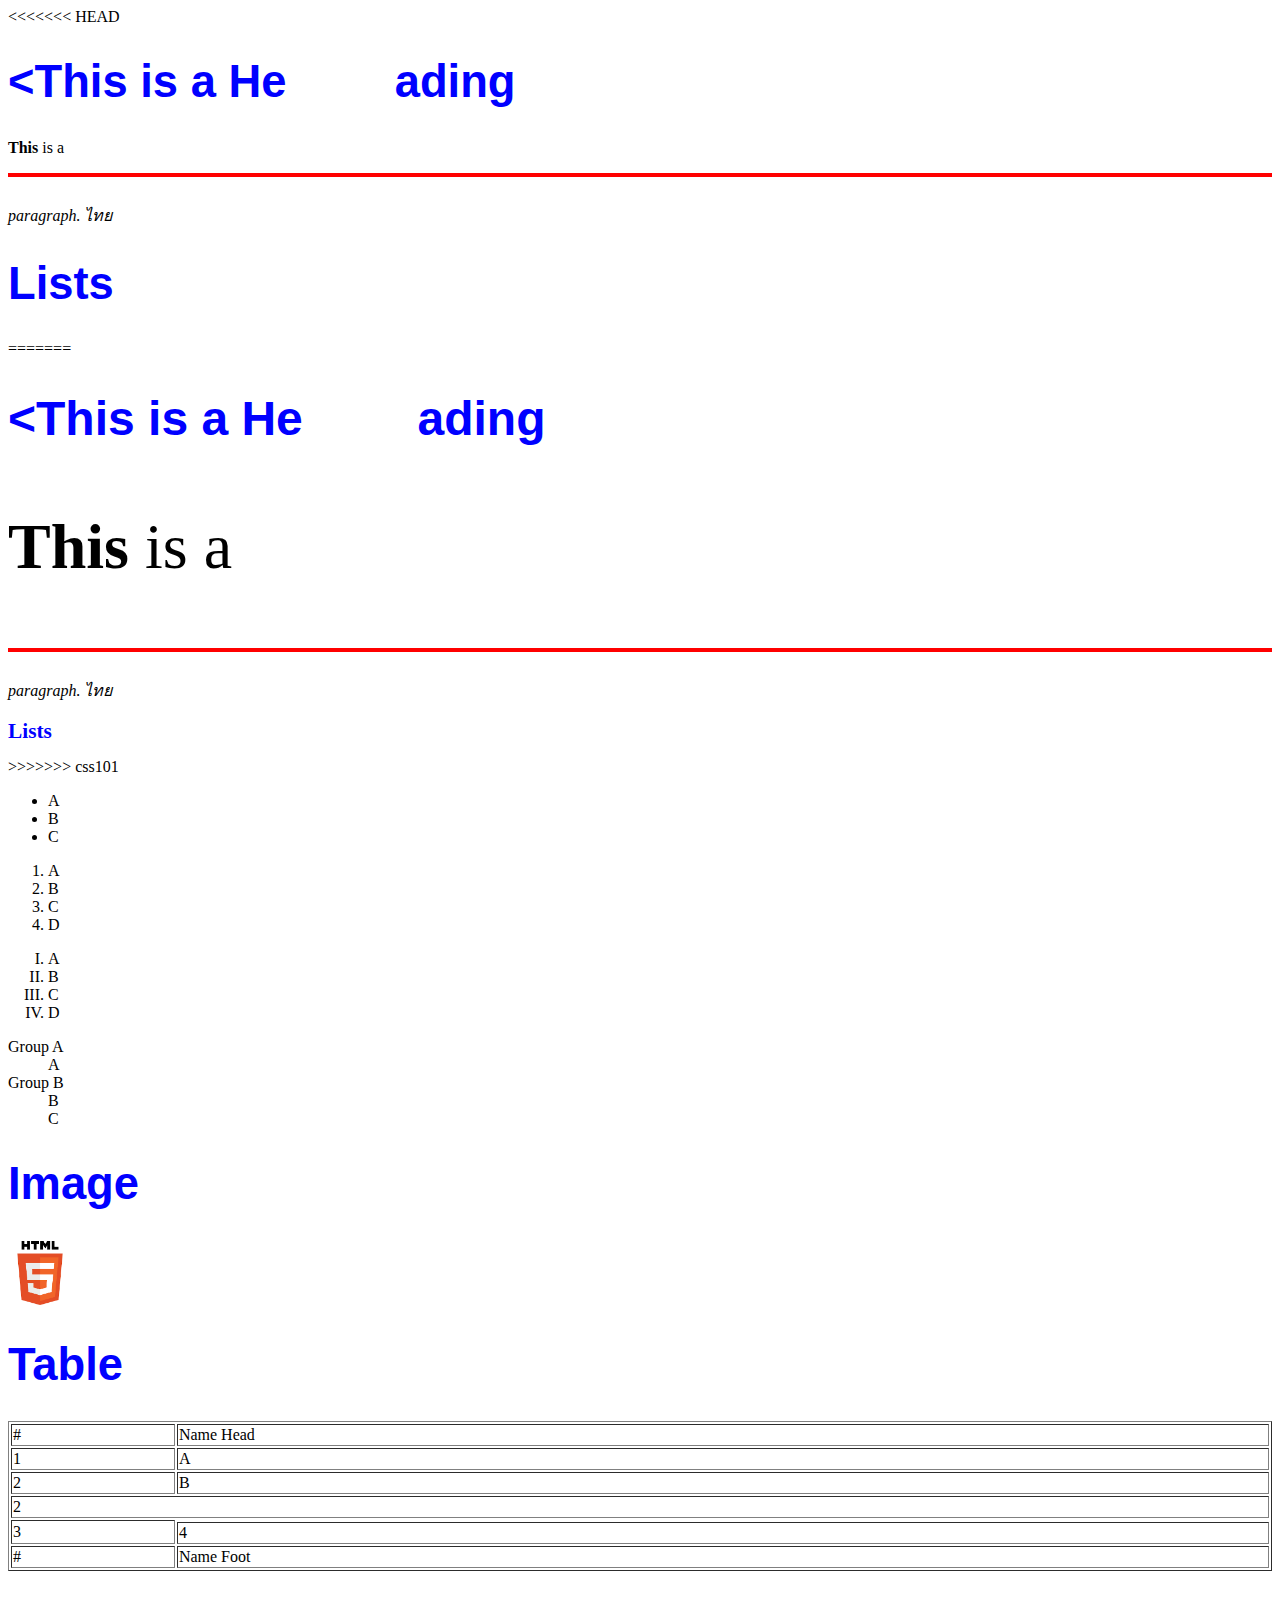
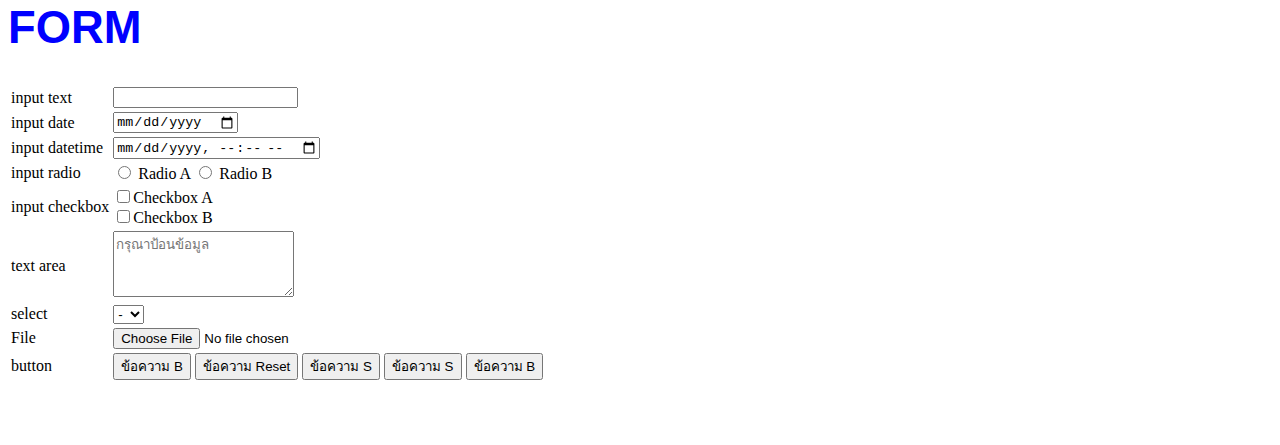
<file: index.html>
<!DOCTYPE html>
<html>
<<<<<<< HEAD
    <head>
        <title>Page Title</title>
        <meta charset="utf-8" />
    </head>
    <body>
        <h1>&lt;This is a He&emsp;&nbsp;
            &nbsp;&nbsp;&nbsp;ading</h1>
        <p><b>This</b> is a 
            <br><hr /><br />
            <i>paragraph. ไทย</i>
        </p>
        <h1>Lists</h1>
=======
    <head> <!--head ไม่แสดงผลแสดงแค่ใน body-->
        <title>Page Title</title> <!---->
        <meta charset="utf-8" /> <!--ใส่ได้แค่ใน head-->
        <link rel="stylesheet" 
              href="mystyle.css" />
    </head>
    <body> <!--เนื้อหา-->
        <style>
            h1 {
                color: blue !important;
            }
        </style>
        <!-- Comment HTML -->
        <h1 style="font-size: 36pt;">
            &lt;This is a He&emsp;&nbsp;
            &nbsp;&nbsp;&nbsp;ading</h1>
        <p id="myP" class="myfont"><b>This</b> is a 
            <br><hr /><br />
            <i>paragraph. ไทย</i>
        </p>
        <h1 class="myfont coRed h1">Lists</h1>
>>>>>>> css101
        <ul>
            <li>A</li>
            <li>B</li>
            <li>C</li>
        </ul>
        <ol type="1" >
            <li>A</li>
            <li>B</li>
            <li>C</li>
            <li>D</li>
        </ol>
        <ol type="I" >
            <li>A</li>
            <li>B</li>
            <li>C</li>
            <li>D</li>
        </ol>
        <dl>
            <dt> Group A</dt>
            <dd>A</dd>
            <dt> Group B</dt>
            <dd>B</dd>
            <dd>C</dd>
        </dl>
        <h1>Image</h1>
        <img width="64px" src="[data-uri]" />
        
        <h1>Table</h1>
        <table width="100%" border="1">
            <thead>
                <tr>
                    <td>#</td>
                    <td>Name Head</td>
                </tr>
            </thead>
            <tfoot>
                <tr>
                    <td>#</td>
                    <td>Name Foot</td>
                </tr>
            </tfoot>
            <tbody>
                <tr>
                    <td>1</td>
                    <td>A</td>
                </tr>
                <tr>
                    <td>2</td>
                    <td>B</td>
                </tr>
                <tr>
                    <td colspan="2">
                        2
                    </td>
                </tr>
                <tr>
                    <td rowspan="2"
                    >
                       3
                    </td>
                </tr>
                <tr>
                    <td>
                       4
                    </td>
                </tr>
            </tbody>
        </table>
        <h1>FORM</h1>
        <form action="#">
            <table>
                <tr>
                    <td>input text</td>
                    <td><input type="text"/></td>
                </tr>
                <tr>
                    <td>input date</td>
                    <td><input type="date" /></td>
                </tr>
                <tr>
                    <td>input datetime</td>
                    <td>
                        <input type="datetime-local" />
                    </td>
                </tr>
                <tr>
                    <td>input radio</td>
                    <td>
                        <input id="radio_a"
                               type="radio" 
                               name="same_radio"/>
                        <label for="radio_a">Radio A</label>
                        <input id="radio_b"
                                type="radio" 
                                name="same_radio" />
                        <label for="radio_b">Radio B</label>
                    </td>
                </tr>
                <tr>
                    <td>input checkbox</td>
                    <td>
                        <input type="checkbox"
                              name="my_checkbox">Checkbox A
                        <br>
                        <input type="checkbox"
                              name="my_checkbox">Checkbox B
                    </td>
                </tr>
                <tr>
                    <td>text area</td>
                    <td><textarea rows="4" 
                    placeholder="กรุณาป้อนข้อมูล"></textarea>
                    </td>
                </tr>
                <tr>
                    <td>
                        select
                    </td>
                    <td>
                        <select>
                            <option 
                            value=""
                            disabled 
                            selected>-</option>
                            <option>A</option>
                            <option>B</option>
                        </select>
                    </td>
                </tr>
                <tr>
                    <td>
                        File
                    </td>
                    <td><input type="file"></td>
                </tr>
                <tr>
                    <td>
                        button
                    </td>
                    <td>
                        <input type="button" 
                                value="ข้อความ B">
                        <input type="reset" 
                                value="ข้อความ Reset">
                        <input type="submit" value="ข้อความ S">
                        <button type="submit">ข้อความ S</button>
                        <button type="button">ข้อความ B</button>
                    </td>
                </tr>
            </table>
            <br><br><br>
        </form>
    </body>
</html>
</file>
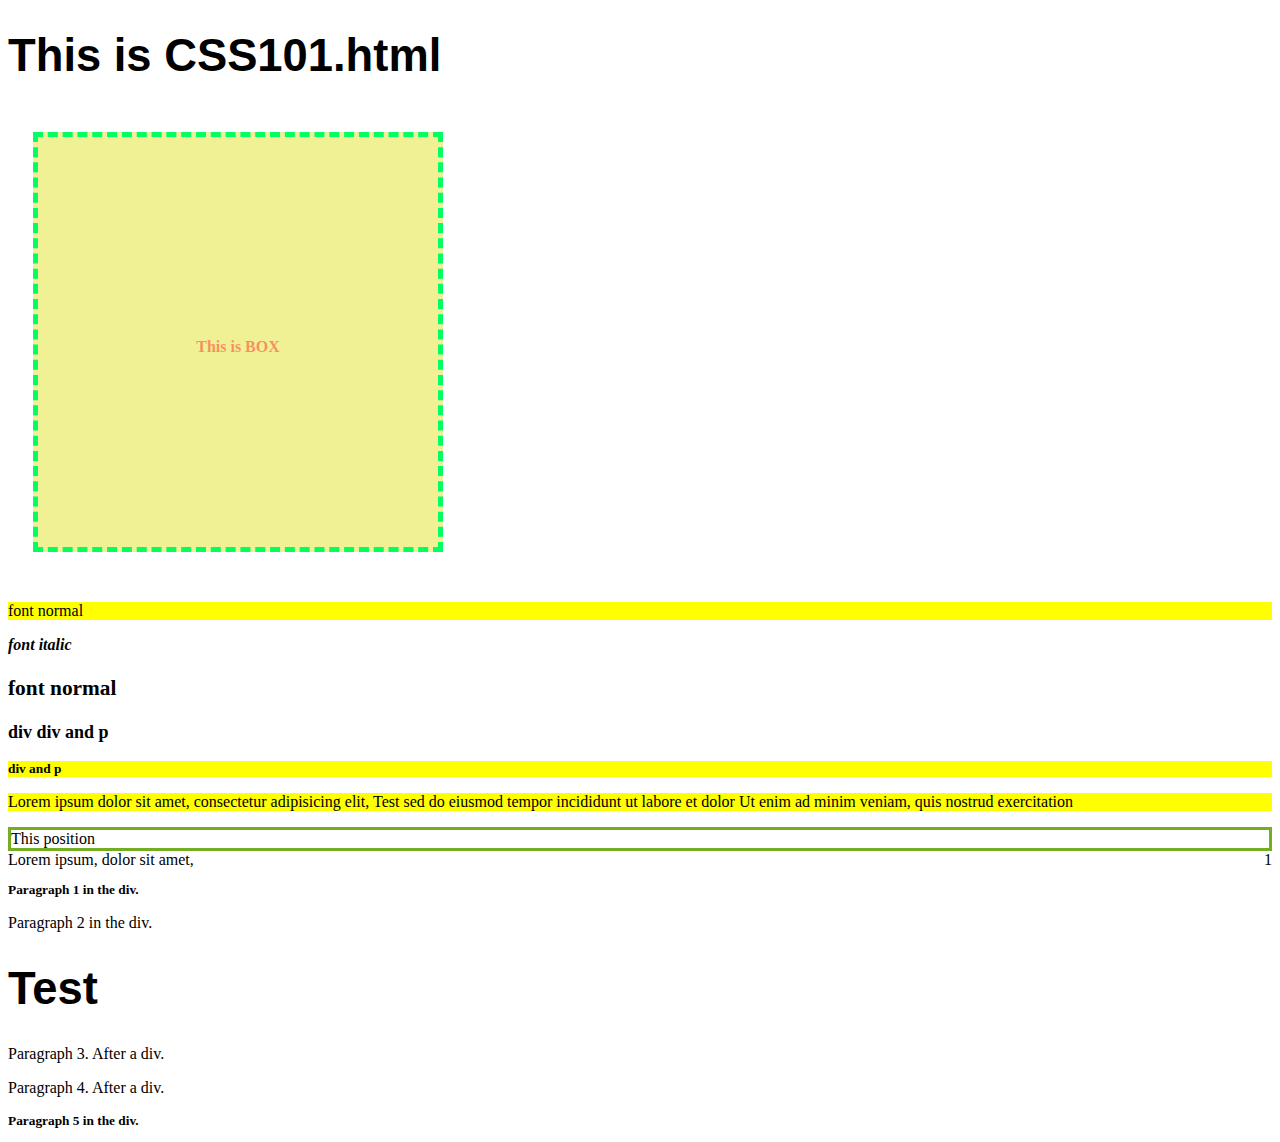
<file: css101.html>
<!DOCTYPE html>
<html>
    <head>
        <title>Page Title</title>
        <meta charset="utf-8" />
        <link rel="stylesheet" 
              href="mystyle.css" />
    </head>
    <body>
       <h1>This is CSS101.html</h1>
       <div class="box">This is BOX</div>
       <p class="">
          font normal
       </p>
       <p class="italic">
          font italic
       </p>
       <p class="normal font16">
          font normal
       </p>
       <div>
         <div>
            <p> div div and p</p>
         </div>
            <p>div and p</p>
    </div>

    <p>
        Lorem ipsum dolor sit amet,
        consectetur adipisicing elit,
        <span style="width:20px;height: 20px;">Test</span>
        sed do eiusmod tempor incididunt ut labore et dolor
        Ut enim ad minim veniam, quis nostrud exercitation
    </p>
    <div class="box2"> This position</div>
    <div>
        <div style="float: right">1</div>
        <div> Lorem ipsum, dolor sit amet,</div>
    </div>
    <div>
        <p>Paragraph 1 in the div.</p>
        <section>
            <p>Paragraph 2 in the div.</p>
        </section>
    </div>
    <h1>Test</h1>
    <p>Paragraph 3. After a div.</p>
    <p>Paragraph 4. After a div.</p>
    <div>
        <p>Paragraph 5 in the div.</p>
    </div>
    </body>
</html>
</file>
<file: mystyle.css>
/*
Comment
*/
h1 {
    font-family: 'TH SarabunPSK' , Arial , sans-serif;
    font-size: 34pt;
}
.myfont{
    font-family: 'Times New Roman' , Times , serif;
}
.coRed{
    color: #ff22ff;
    color: rgb(0 , 255 , 0);
    color: hsl(9 , 50% , 50%);
}
.h1{
    font-size: 16pt;
}
#myP{
    font-size: 48pt;
}
hr{
    color: red;
    border: 2px solid;
} /*hr เส้น*/
.box{
    display: flex;
    flex-direction: column;
    align-items: center;
    justify-content: center;
    width: 400px;
    height: 400px;
    font-weight: bold;
    color: rgba(255, 45, 45, 0.5);
    background-color:rgb(240, 241, 148);
    border: 5px dashed rgb(0, 255, 98);
    padding-top: 10px;
    margin: 50px 25px;
}
.box:hover{
    background-color: rgb(238, 135, 238);
    box-shadow: 30px 30px 15px rgb(0, 0, 0);
}
p.normal {
    font-style: normal;
    font-weight: bold;
}

.normal.font16{
    font-size: 16pt;
    font-style: normal;
    font-weight: bold;
} 

p.italic {
    font-style: italic;
    font-weight: bold;
}

div > div > p{
    font-size: large;
    font-weight: bold;
}

div > p{
    font-size: smaller;
    font-weight: bold;
}

.box2{
    position: relative;
    left: 0px;
    border: 3px solid #73AD21;

}
div + p{
    background-color: yellow;
}
</file>
